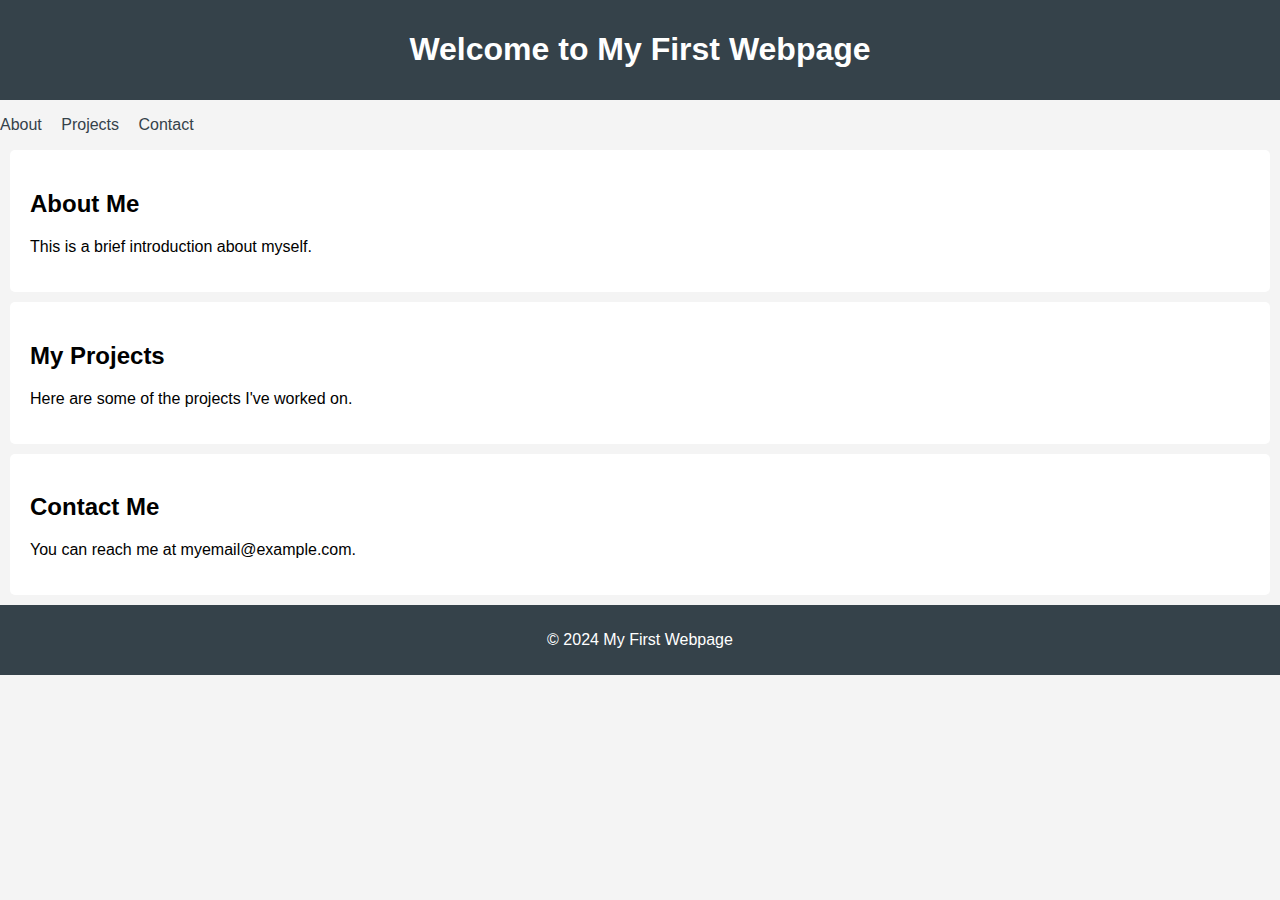
<file: index.html>
<!DOCTYPE html>
<html lang="en">
<head>
    <meta charset="UTF-8">
    <meta name="viewport" content="width=device-width, initial-scale=1.0">
    <title>My First Webpage</title>
    <link rel="stylesheet" href="styles.css"> <!-- Optional: Link to CSS -->
</head>
<body>
    <header>
        <h1>Welcome to My First Webpage</h1>
    </header>
    
    <nav>
        <ul>
            <li><a href="#about">About</a></li>
            <li><a href="#projects">Projects</a></li>
            <li><a href="#contact">Contact</a></li>
        </ul>
    </nav>
    
    <section id="about">
        <h2>About Me</h2>
        <p>This is a brief introduction about myself.</p>
    </section>
    
    <section id="projects">
        <h2>My Projects</h2>
        <p>Here are some of the projects I've worked on.</p>
    </section>
    
    <section id="contact">
        <h2>Contact Me</h2>
        <p>You can reach me at myemail@example.com.</p>
    </section>
    
    <footer>
        <p>&copy; 2024 My First Webpage</p>
    </footer>
</body>
</html>
</file>
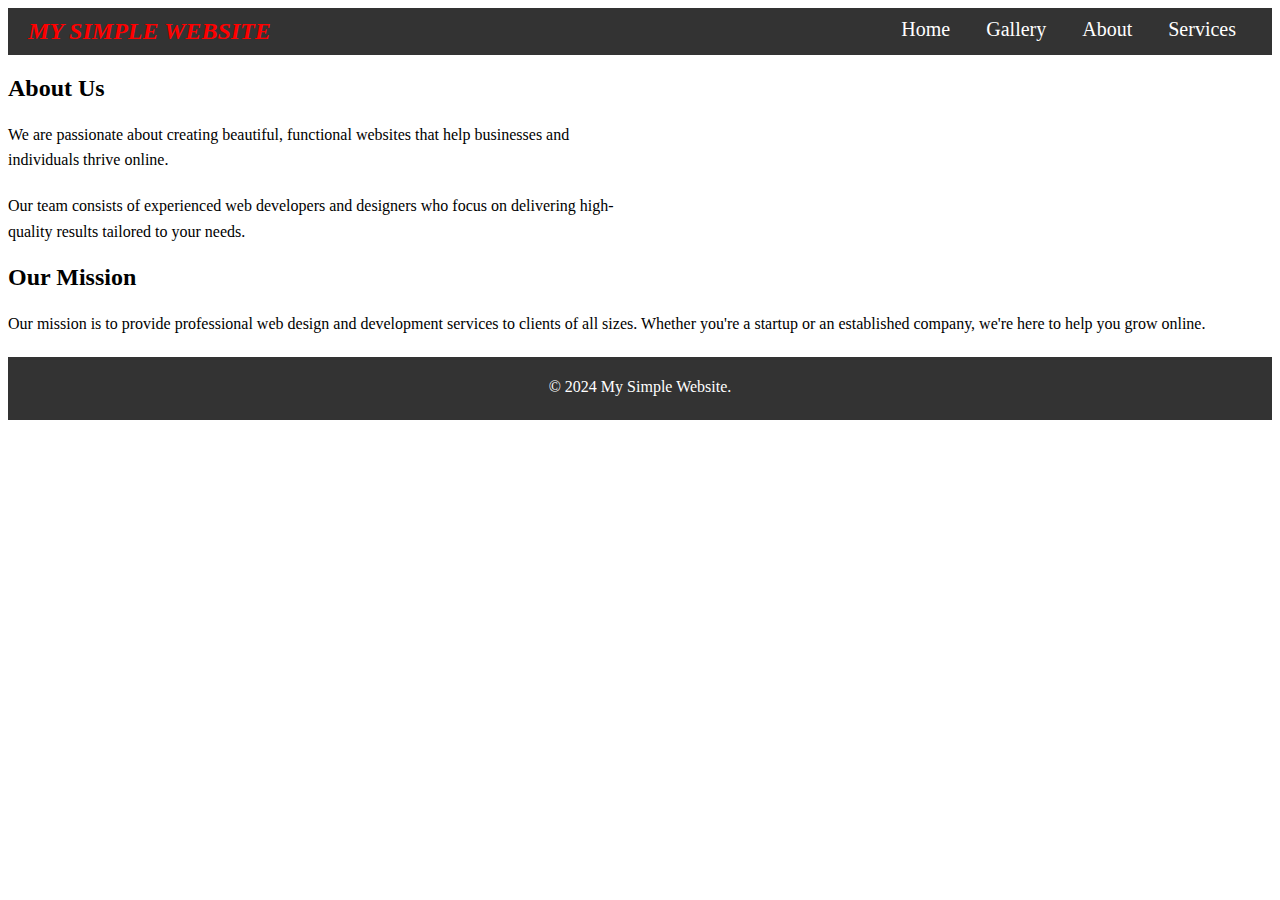
<file: about.html>
<!DOCTYPE html>
<html lang="en">
<head>
    <meta charset="UTF-8">
    <meta name="viewport" content="width=device-width, initial-scale=1.0">
    <title>My Website - About</title>
    <style>
         header{
    background-color: #333;
    color:red;
    padding:10px 20px;
  }
  header h1{
    margin:0 ;
    font-size: 24px;
    display : inline-block;
  }
  nav{
    float: right;
  }
  nav a{
    color: white;
    margin:  16px;
    font-size: 20px;
    text-decoration: none;
    
  }
        nav a:hover{
            background-color: red;
        }
        .left, .right {
            width: 48%;
        }

        p {
            font-size: 16px;
            line-height: 1.6;
            margin-bottom: 20px;
        }
       footer{
  background-color: #333;
  color:white;
  text-align: center;
  position:relative;
  padding:1px;
  
}
    </style>
</head>
<body>
  <header>
      <h1><I>MY SIMPLE WEBSITE</I></h1>  
      <nav>
          <a href="index.html">Home</a>
          <a href="gallery.html">Gallery</a>
          <a href="about.html">About</a>
          <a href="services.html">Services</a> 
      </nav>
  </header>

  <div class="main-content">
      <div class="left">
          <h2>About Us</h2>
          <p>We are passionate about creating beautiful, functional websites that help businesses and individuals thrive online.</p>
          <p>Our team consists of experienced web developers and designers who focus on delivering high-quality results tailored to your needs.</p>
      </div>

      <div class="rigth">
          <h2>Our Mission</h2>
          <p>Our mission is to provide professional web design and development services to clients of all sizes. Whether you're a startup or an established company, we're here to help you grow online.</p>
      </div>
  </div>

  <footer>
      <p>&copy; 2024 My Simple Website.</p>
  </footer>
</body>
</html>
</file>
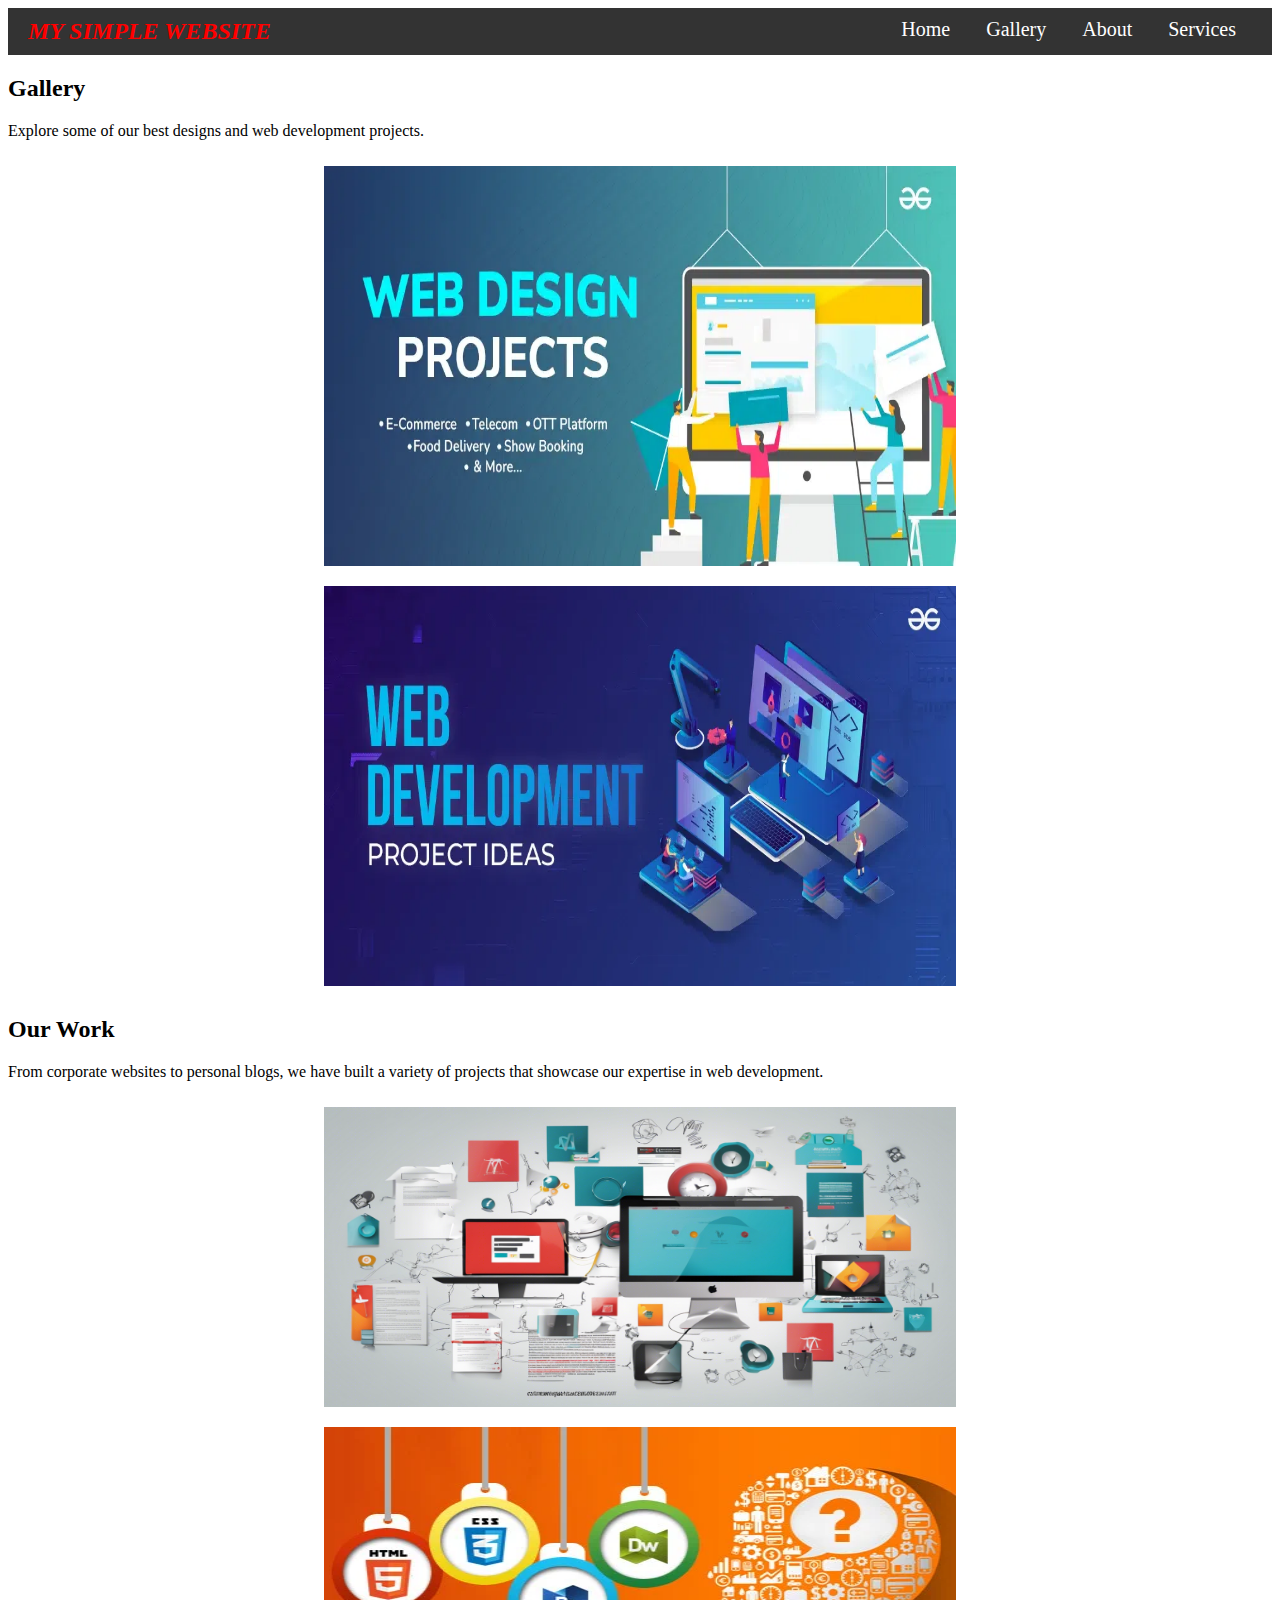
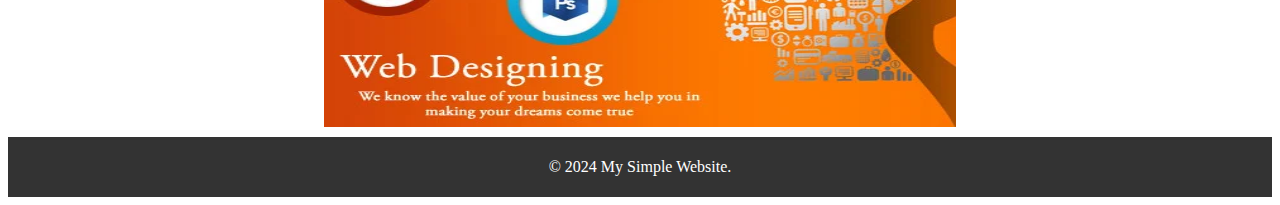
<file: gallery.html>
<!DOCTYPE html>
<html lang="en">
<head>
    <meta charset="UTF-8">
    <meta name="viewport" content="width=device-width, initial-scale=1.0">
    <title>My Website - Gallery</title>
    <style>
         header{
    background-color: #333;
    color:red;
    padding:10px 20px;
  }
  header h1{
    margin:0 ;
    font-size: 24px;
    display : inline-block;
  }
  nav{
    float: right;
  }
  nav a{
    color: white;
    margin:  16px;
    font-size: 20px;
    text-decoration: none;
    
  }
        nav a:hover{
            background-color: red;
        }
           
         img{
          display: block;
          margin-left: auto;
          margin-right: auto;
          padding: 10px;
        }
   footer{
  background-color: #333;
  color:white;
  text-align: center;
  position:relative;
  bottom:0;
  padding:5px;
  
}

    </style>
</head>
<body>
  <header>
      <h1><I>MY SIMPLE WEBSITE</I></h1>  
      <nav>
          <a href="Task.html">Home</a>
          <a href="gallery.html">Gallery</a>
          <a href="about.html">About</a>
          <a href="services.html">Services</a> 
      </nav>
  </header>

  <div class="main-content">
      <div class="left">
          <h2>Gallery</h2>
          <p>Explore some of our best designs and web development projects.</p>
          <img src="Web-Design-Projects-1.webp" alt="Gallery Image 1" style="width:50%; height: 400px;;">
          <img src="Web-Development-Project-Ideas.webp" alt="Gallery Image 2" style="width:50%; height: 400px;;">
      </div>

      <div class="rigth">
          <h2>Our Work</h2>
          <p>From corporate websites to personal blogs, we have built a variety of projects that showcase our expertise in web development.</p>
          <img src="how-to-choose-the-best-web-designing-company-for-your-business.webp" alt="Gallery Image 3" style="width:50%; height: 300px;;">
          <img src="creative-website-design-services-500x500.webp" alt="Gallery Image 4" style="width:50%; height: 300px;;">
      </div>
  </div>

  <footer>
      <p>&copy; 2024 My Simple Website.</p>
  </footer>
</body>
</html>
</file>
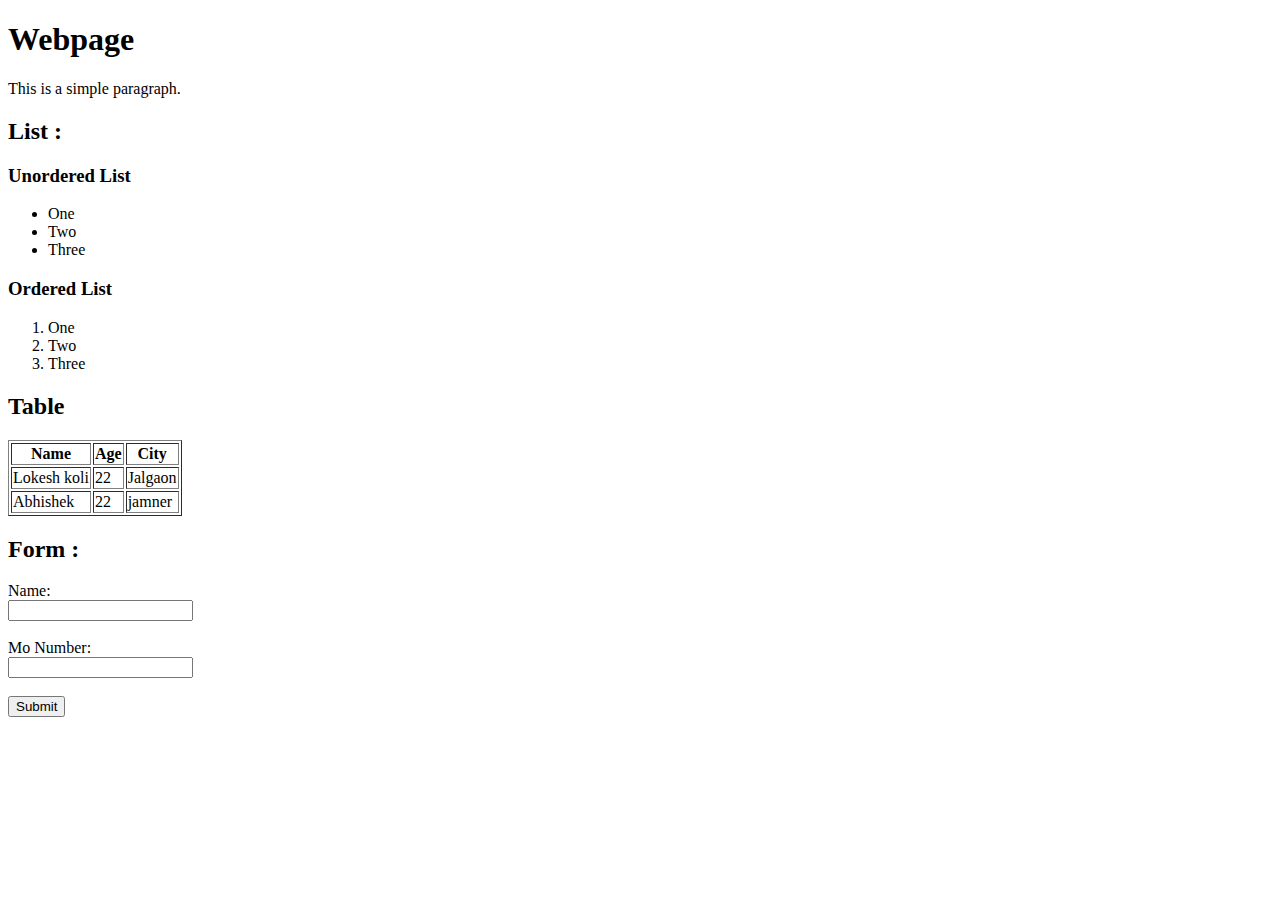
<file: sample.html>
<!DOCTYPE html>
<html lang="en">
<head>
    
    <title> HTML Demo</title>
</head>
<body>

    <h1> Webpage</h1>

    <p>This is a simple paragraph.</p>

    <h2>List :</h2>
    <h3>Unordered List</h3>
    <ul>
        <li>One</li>
        <li>Two</li>
        <li>Three</li>
    </ul>
    <h3>Ordered List</h3>
    <ol>
        <li>One</li>
        <li>Two</li>
        <li>Three</li>  
    </ol>

    <h2> Table</h2>
    <table border="1">
        <tr>
            <th>Name</th>
            <th>Age</th>
            <th>City</th>
        </tr>
        <tr>
            <td>Lokesh koli</td>
            <td>22</td>
            <td>Jalgaon</td>
        </tr>
        <tr>
            <td>Abhishek</td>
            <td>22</td>
            <td>jamner</td>
        </tr>
    </table>

    <h2> Form :</h2>
    <form action="#" method="post">
        <label for="name">Name:</label><br>
        <input type="text" id="name" name="name" required><br><br>

        <label for="mobile">Mo Number:</label><br>
        <input type="tel" id="mobile" name="mobile" required><br><br>

        <input type="submit" value="Submit">
    </form>

</body>
</html>
</file>
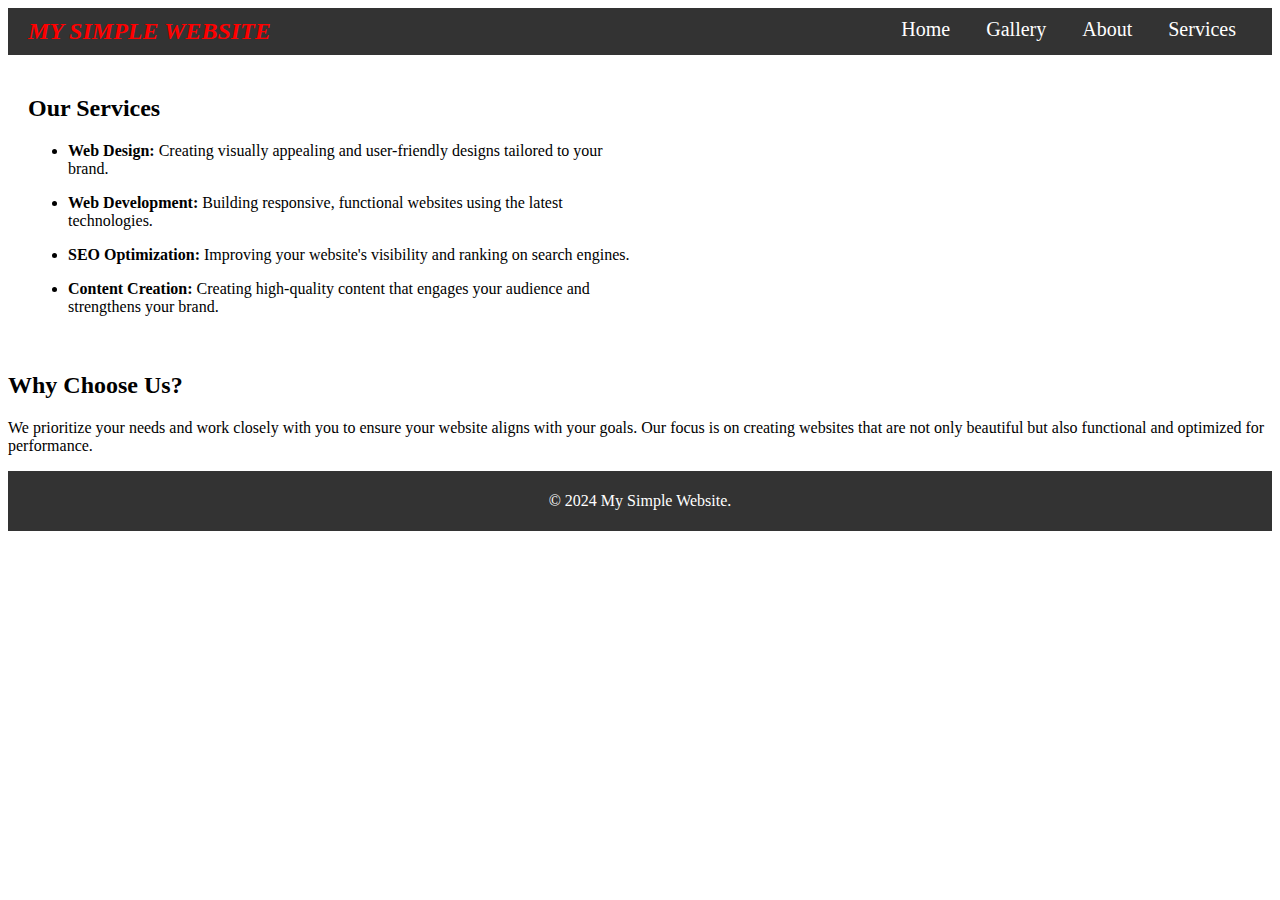
<file: services.html>
<!DOCTYPE html>
<html lang="en">
<head>
    <meta charset="UTF-8">
    <meta name="viewport" content="width=device-width, initial-scale=1.0">
    <title>My Website - Services</title>
    <style>
         header{
    background-color: #333;
    color:red;
    padding:10px 20px;
  }
  header h1{
    margin:0 ;
    font-size: 24px;
    display : inline-block;
  }
  nav{
    float: right;
  }
  nav a{
    color: white;
    margin:  16px;
    font-size: 20px;
    text-decoration: none;
    
  }
        nav a:hover{
            background-color: red;
        }
        .main-content .left {
            width: 48%;
            background-color: white;
            padding: 20px;
        }
        .main-content .right {
            width: 48%;
            background-color: white;
            padding: 20px;
          
        }
      footer{
  background-color: #333;
  color:white;
  text-align: center;
  position:relative;
  bottom:0;
  padding:5px;
  
}
    </style>
</head>
<body>
  <header>
      <h1><I>MY SIMPLE WEBSITE</I></h1>  
      <nav>
          <a href="index.html">Home</a>
          <a href="gallery.html">Gallery</a>
          <a href="about.html">About</a>
          <a href="services.html">Services</a> 
      </nav>
  </header>

  <div class="main-content">
      <div class="left">
          <h2>Our Services</h2>
          <ul>
              <li><strong>Web Design:</strong> Creating visually appealing and user-friendly designs tailored to your brand.</li>
              <li><p><strong>Web Development:</strong> Building responsive, functional websites using the latest technologies.</p></li>
              <li><p><strong>SEO Optimization:</strong> Improving your website's visibility and ranking on search engines.</p></li>
              <li><strong>Content Creation:</strong> Creating high-quality content that engages your audience and strengthens your brand.</li>
          </ul>
      </div>

      <div class="rigth">
          <h2>Why Choose Us?</h2>
          <p>We prioritize your needs and work closely with you to ensure your website aligns with your goals. Our focus is on creating websites that are not only beautiful but also functional and optimized for performance.</p>
      </div>
  </div>

  <footer>
      <p>&copy; 2024 My Simple Website.</p>
  </footer>
</body>
</html>
</file>
<file: styles.css>
body {
    font-family: Arial, sans-serif;
    margin: 0;
    padding: 0;
    background-color: #f4f4f4;
}

header {
    background: #35424a;
    color: #ffffff;
    padding: 10px 0;
    text-align: center;
}

nav ul {
    list-style: none;
    padding: 0;
}

nav ul li {
    display: inline;
    margin-right: 15px;
}

nav a {
    text-decoration: none;
    color: #35424a;
}

section {
    padding: 20px;
    margin: 10px;
    background: #ffffff;
    border-radius: 5px;
}

footer {
    text-align: center;
    padding: 10px 0;
    background: #35424a;
    color: #ffffff;
    position: relative;
    bottom: 0;
    width: 100%;
}
</file>
